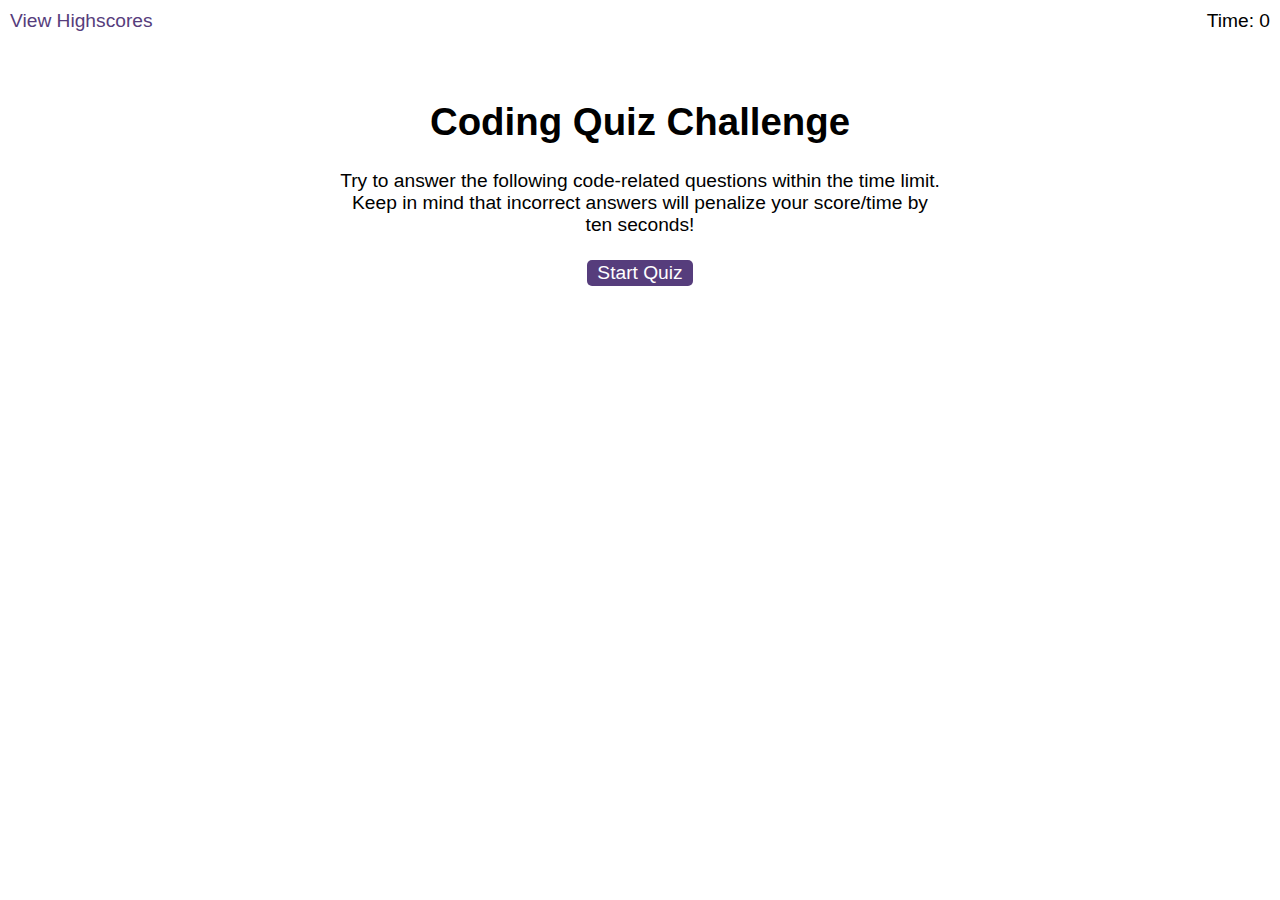
<file: index.html>
<!DOCTYPE html>
<html lang="en-gb">
  <head>
    <meta charset="UTF-8" />
    <meta name="viewport" content="width=device-width, initial-scale=1.0" />
    <meta http-equiv="X-UA-Compatible" content="ie=edge" />
    <title>Coding Quiz</title>
    <!-- <script src="./assets/script/score.js"></script> -->
    <link rel="stylesheet" href="./assets/css/styles.css" />

  </head>

  <body>
    <div class="scores"><a href="highscores.html">View Highscores</a></div>

    <div class="timer">Time: <span id="time">0</span></div>

    <div class="wrapper">
      <div id="start-screen" class="start">
        <h1>Coding Quiz Challenge</h1>
        <p>
          Try to answer the following code-related questions within the time
          limit. Keep in mind that incorrect answers will penalize your 
          score/time by ten seconds!
        </p>
        <button id="start">Start Quiz</button>
      </div>

      <div id="questions" class="hide">
        <h2 id="question-title"></h2>
        <div id="choices" class="choices"></div>
        <p id="message" class="message"></p>
      </div>

      <div id="end-screen" class="hide">
        <h2>All done!</h2>
        <p>Your final score is <span id="final-score"></span>.</p>
        <p>
          Enter initials: <input type="text" id="initials" max="3" />
          <button id="submit">Submit</button>
        </p>
      </div>

      <div id="feedback" class="feedback hide"></div>
    </div>
    <script src="./assets/script/script.js"></script>

  </body>
</html>
</file>
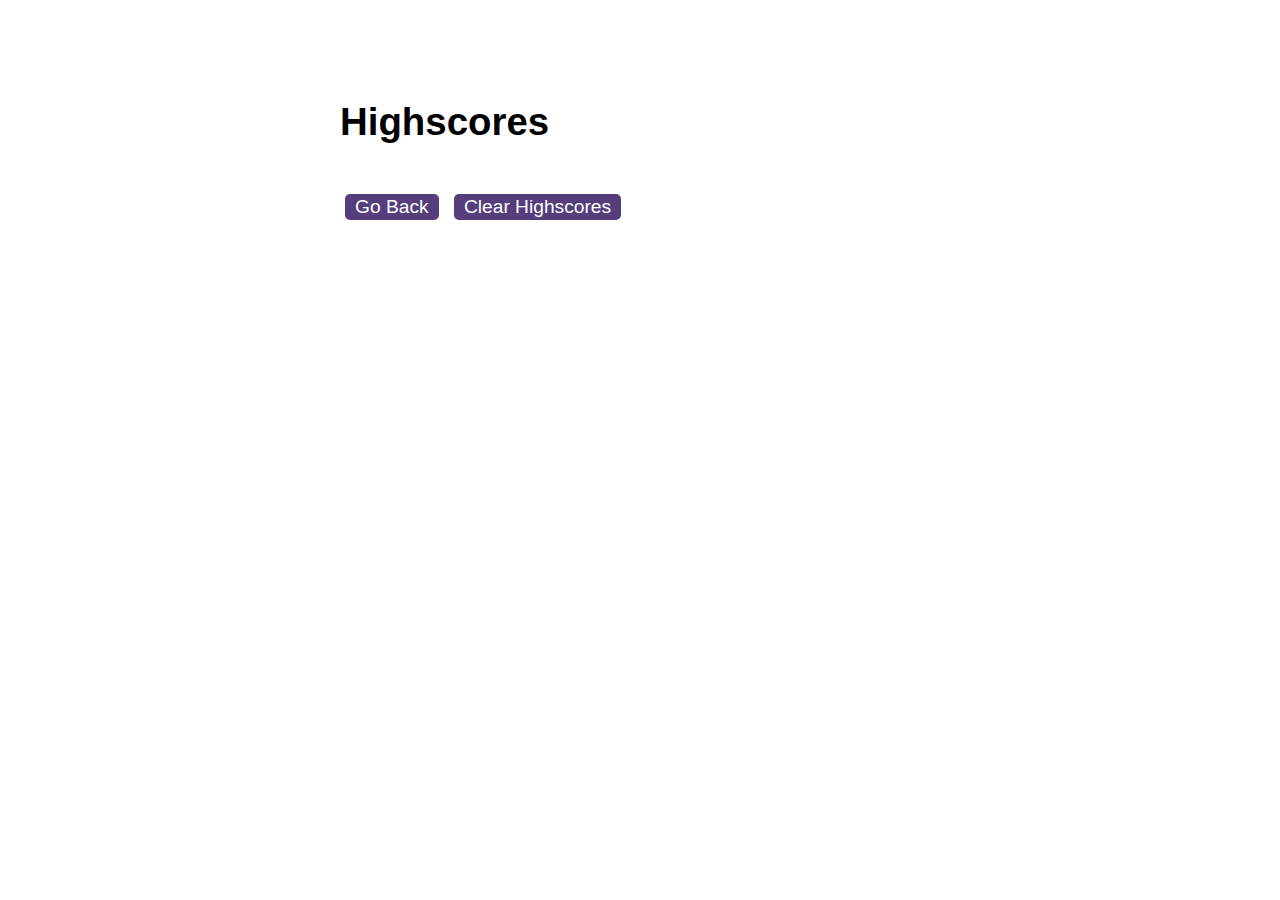
<file: highscores.html>
<!DOCTYPE html>
<html lang="en">
  <head>
    <meta charset="UTF-8" />
    <meta name="viewport" content="width=device-width, initial-scale=1.0" />
    <meta http-equiv="X-UA-Compatible" content="ie=edge" />

    <!-- <script src="./assets/script/script.js"></script> -->
    <link rel="stylesheet" href="./assets/css/styles.css" />

    <title>Highscores</title>
  </head>
  <body>
    <div class="wrapper">
      <h1>Highscores</h1>
      <ol id="highscores"></ol>

      <a href="index.html"><button>Go Back</button></a>
      <button id="clear">Clear Highscores</button>
    </div>
   
    <script src="./assets/script/score.js"></script>
   
  </body>
</html>
</file>
<file: assets/css/styles.css>
body {
  font-family: Arial;
  font-size: 120%;
}

a {
  color: #563d7c;
  text-decoration: none;
  transition: color 0.1s;
}

a:hover {
  color: #8570a5;
}

button {
  display: inline-block;
  margin: 5px;
  cursor: pointer;
  font-size: 100%;
  background-color: #563d7c;
  border-radius: 5px;
  padding: 2px 10px;
  color: white;
  border: 0;
  transition: background-color 0.1s;
}

button:hover {
  background-color: #8570a5;
}

.choices button {
  display: block;
}

input[type="text"] {
  font-size: 100%;
}

ol {
  padding-left: 0px;
  max-height: 400px;
  overflow: auto;
}

li {
  padding: 5px;
  list-style: decimal inside none;
}

li:nth-child(odd) {
  background-color: #f3edfc;
}

.wrapper {
  margin: 100px auto 0 auto;
  max-width: 600px;
}

.hide {
  display: none;
}

.start {
  text-align: center;
}

.scores {
  position: absolute;
  top: 10px;
  left: 10px;
}

.message{
  width: 600px;
  border-top: 1px solid #7c7a7a;
  padding-top: 10px;
  justify-content: flex-start;
  font-size: 2rem;
  color: #7c7a7a;
}

.feedback {
  font-style: italic;
  font-size: 120%;
  margin-top: 20px;
  padding-top: 10px;
  color: gray;
  border-top: 2px solid #ccc;
}

.timer {
  position: absolute;
  top: 10px;
  right: 10px;
}
</file>
